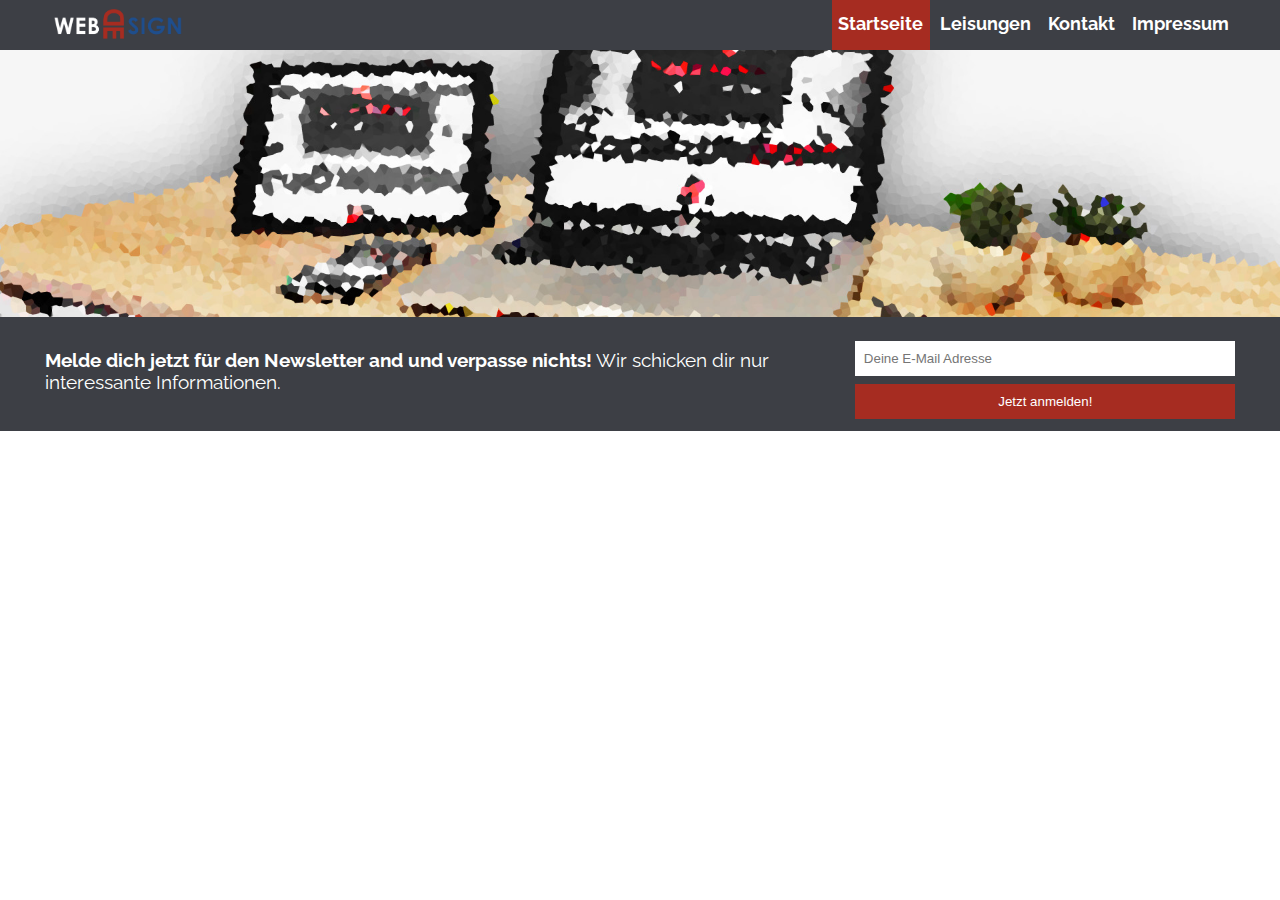
<file: index.html>
<!DOCTYPE html>
<html lang="de">
  <head>
    <meta charset="utf-8">
    <meta name="viewport" content="width=device-width, initial-scale=1.0">
    <title>Startseite</title>
    <link rel="stylesheet" type="text/css" href="src/css/styles.css">
    <link rel="preconnect" href="https://fonts.gstatic.com">
    <link href="https://fonts.googleapis.com/css2?family=Lato&family=Raleway&display=swap" rel="stylesheet">
  </head>
  <body>

    <nav id="header-nav">

      <div class="container" id="desktop-nav">
        <div class="row">
          <div class="col-6">

            <a href="index.html"><img src="src/img/webdesign-logo.png" alt="Das Logo von Webprojekt"></a>

            <ul>
              <li class="active"><a href="index.html">Startseite</a></li>
              <li><a href="leistungen.html">Leisungen</a></li>
              <li><a href="kontakt.html">Kontakt</a></li>
              <li><a href="impressum.html">Impressum</a></li>
            </ul>

          </div>
        </div>
      </div>

      <div class="container" id="mobile-nav">
        <div class="row">
          <div class="col-6">

            <a href="index.html"><img src="src/img/webdesign-logo.png" alt="Das Logo von Webprojekt"></a>

            <div class="clearfix" id="mobile-nav-dropdown">

              <div id="mobile-nav-button"><span>&equiv;</span></div>

              <div class="clearfix" id="mobile-nav-content">

                <ul>
                  <li class="active"><a href="index.html">Startseite</a></li>
                  <li><a href="leistungen.html">Leisungen</a></li>
                  <li><a href="kontakt.html">Kontakt</a></li>
                  <li><a href="impressum.html">Impressum</a></li>
                </ul>

              </div>

            </div>

          </div>
        </div>
      </div>

    </nav>

    <header id="header-banner"></header>

    <!-- NEWSLETTER BEREICH -->

    <section id="newsletter-bereich">

      <div class="container">
        <div class="row">
          <div class="col-4">

            <p id="nb-werbetext"><span class="wichtiger-text">Melde dich jetzt für den Newsletter and und verpasse nichts!</span> Wir schicken dir nur interessante Informationen.</p>
          </div>
          <div class="col-2 clearfix">

            <form id="nb-form" action="index.html" method="post">

              <label class="screenreader" for="nb-email-input">E-Mail:</label>
              <input id="nb-email-input" type="text" name="email" placeholder="Deine E-Mail Adresse" pattern="(?:[a-z0-9!#$%&'*+/=?^_`{|}~-]+(?:\.[a-z0-9!#$%&'*+/=?^_`{|}~-]+)*|\u0022(?:[\x01-\x08\x0b\x0c\x0e-\x1f\x21\x23-\x5b\x5d-\x7f]|\\[\x01-\x09\x0b\x0c\x0e-\x7f])*\u0022)@(?:(?:[a-z0-9](?:[a-z0-9-]*[a-z0-9])?\.)+[a-z0-9](?:[a-z0-9-]*[a-z0-9])?|\[(?:(?:25[0-5]|2[0-4][0-9]|[01]?[0-9][0-9]?)\.){3}(?:25[0-5]|2[0-4][0-9]|[01]?[0-9][0-9]?|[a-z0-9-]*[a-z0-9]:(?:[\x01-\x08\x0b\x0c\x0e-\x1f\x21-\x5a\x53-\x7f]|\\[\x01-\x09\x0b\x0c\x0e-\x7f])+)\])" title="Gib eine gültige E-Mail Adresse ein">

              <button class="btn-typ-1" id="nb-btn" type="submit" name="button">Jetzt anmelden!</button>

            </form>

          </div>
        </div>
      </div>

    </section>

    <!-- <div class="container border">
      <div class="row">
        <div class="col-1"><p>Col-1</p></div>
        <div class="col-1"><p>Col-1</p></div>
        <div class="col-1"><p>Col-1</p></div>
        <div class="col-1"><p>Col-1</p></div>
        <div class="col-1"><p>Col-1</p></div>
        <div class="col-1"><p>Col-1</p></div>
      </div>
      <div class="row">
        <div class="col-2"><p>Col-2</p></div>
        <div class="col-2"><p>Col-2</p></div>
        <div class="col-2"><p>Col-2</p></div>
      </div>
      <div class="row">
        <div class="col-3"><p>Col-3</p></div>
        <div class="col-3"><p>Col-3</p></div>
      </div>
      <div class="row">
        <div class="col-6"><p>Col-6</p></div>
      </div>
    </div> -->

  </body>
</html>
</file>
<file: src/css/styles.css>
/* Farben

Blau: #1F4E8C
Dunkel Grau: #3D3F45
Hell Grau: #E5E5E5
Rot: #A62C21 */

/* GLOBAL */

body {
  margin: 0;
  font-family: 'Raleway','Lato', 'Helvetica Neue', 'Arial', sans-serif;
  font-size: 16px;
}

* {
  box-sizing: border-box;
}

#header-nav {
  width: 100%;
  height: 50px;
  background-color: #3D3F45;
  position: relative;
  font-weight: bold;
  font-size: 1.1rem;
}

/* GENERELLES */

.clearfix::after {
  content: "";
  display: block;
  clear: both;
}

.active {
  background-color: #A62C21 !important;
}

.wichtiger-text {
  font-weight: bold;
}

.screenreader {
  display: none;
}

.btn-typ-1 {
  background-color: #A62C21;
  border: 2px solid #A62C21;
  color: #FFF;
  padding: .5rem;
}

/* NAVIGATIONSLEISTE */

#header-nav a > img {
  height: 30px;
  width: auto;
  float: left;
  margin: .55rem;
}

#header-nav ul {
  margin: 0;
  padding: 0;
  float: right;
  height: 100%;
}

#header-nav ul > li {
  display: inline-block;
  height: 100%;
  padding: 0 .4rem 0 .4rem;
}

#header-nav ul > li > a {
  margin-top: .8rem;
  display: inline-block;
}

#header-nav ul > li > a:link {
  color: #FFF;
  text-decoration: none;
}

#header-nav ul > li > a:hover {
  color: #E5E5E5;
  text-decoration: none;
}

#header-nav ul > li > a:active {
  color: #E5E5E5;
  text-decoration: none;
}

#header-nav ul > li > a:visited {
  color: #FFF;
  text-decoration: none;
}

#header-nav .container, #header-nav .row, #header-nav .col-6 {
  height: 100%;
}

#mobile-nav-button {
  color: #FFF;
  float: right;
  font-size: 2rem;
  border: 2px solid #FFF;
  width: 37px;
  height: 37px;
  position: relative;
  margin-top: .4rem;
  margin-bottom: 8px;
}

#mobile-nav-button > span {
  position: absolute;
  bottom: -2px;
  left: 7px;
}

#mobile-nav-content > ul > li {
  display: block;
  background-color: #3D3F45;
  height: 50px;
  padding: 0 1.2rem;
  text-align: center;
}

#mobile-nav-dropdown {
  position: relative;
  display: inline-block;
  float: right;
}

#mobile-nav-content {
  position: absolute;
  right: 0;
  top: 50px;
  display: none;
}

#mobile-nav-dropdown:hover > #mobile-nav-content {
  display: block;
}

#mobile-nav {
  display: none;
}

@media (max-width: 768px) {

  #desktop-nav {
    display: none;
  }

  #mobile-nav {
    display: block;
  }

}

#header-nav .col-6 {
  padding-top: 0;
  padding-bottom: 0;
}

/* HEADER-BANNER */

#header-banner {
  background: url("../img/hintergrund.jpg") no-repeat;
  width: 100%;
  height: 0;
  padding-top: 20.83%;
  background-size: contain;
}

#header-banner-klein {
  background: url("../img/hintergrund-klein.jpg") no-repeat;
  width: 100%;
  height: 0;
  padding-top: 15.625%;
  background-size: contain;
}

/* NEWSLETTER-BEREICH  */

#newsletter-bereich {
  width: 100%;
  background-color: #3D3F45;
}

#nb-werbetext {
  color: #FFF;
  font-size: 1.2rem;
}

#nb-form {
  margin-top: .7rem;
  float: right;
  width: 100%;
  text-align: right;
}

#nb-email-input {
  width: 78%;
  height: 35px;
  border: 2px solid #FFF;
  padding: .4rem;
}

#nb-btn {
  height: 35px;
}

@media (max-width: 1822px) {
  #nb-email-input {
    width: 70;
  }
}

@media (max-width: 1358px) {
  #nb-email-input {
    width: 100%;
    margin-bottom: .5rem;
  }

  #nb-btn {
    width: 100%;
  }
}

@media (max-width: 768px) {
  #nb-werbetext {
    display: none;
  }
  #nb-form {
    margin-top: 0;
  }

  #newsletter-bereich .col-4 {
    display: none;
  }
}

@media (max-width: 480px) {
  #nb-email-input {
    height: 25px;
  }
  #nb-btn {
    height: 25px;
    padding: .1rem;
  }
}

/* .border, .border * {
  border: 1px solid #91C4FF;
}

[class*='col-'] {
  background-color: #BFDDFF;
}

p {
  background-color: #91C4FF;
  padding: 0;
  margin: 0;
  color: #FFF;
  text-align: center;
} */

.container {
  width: 95%;
  margin-left: auto;
  margin-right: auto;
}

.row::after {
  content: "";
  clear: both;
  display: block;
}

[class*='col-'] {
  float: left;
  min-height: 1px;
  padding: .8rem;
}

.col-1 {
  width: 16.666%
}

.col-2 {
  width: 33.333%;
}

.col-3 {
  width: 50%;
}

.col-4 {
  width: 66.666%;
}

.col-6 {
  width: 100%;
}


/* 480
768
1024 */

@media (max-width: 1024px) {
  .col-1 {
    width: 33.333%;
  }
}

@media (max-width: 768px) {
  .col-1 {
    width: 50%;
  }
  .col-2 {
    width: 100%;
  }
  .col-3 {
    width: 100%;
  }
  .col-4 {
    width: 100%;
  }
}

@media (max-width: 480px) {
  .col-1 {
      width: 100%;
  }
  .col-2 {
      width: 100%;
  }
  .col-3 {
      width: 100%;
  }
  .col-4 {
      width: 100%);
  }
}
</file>
